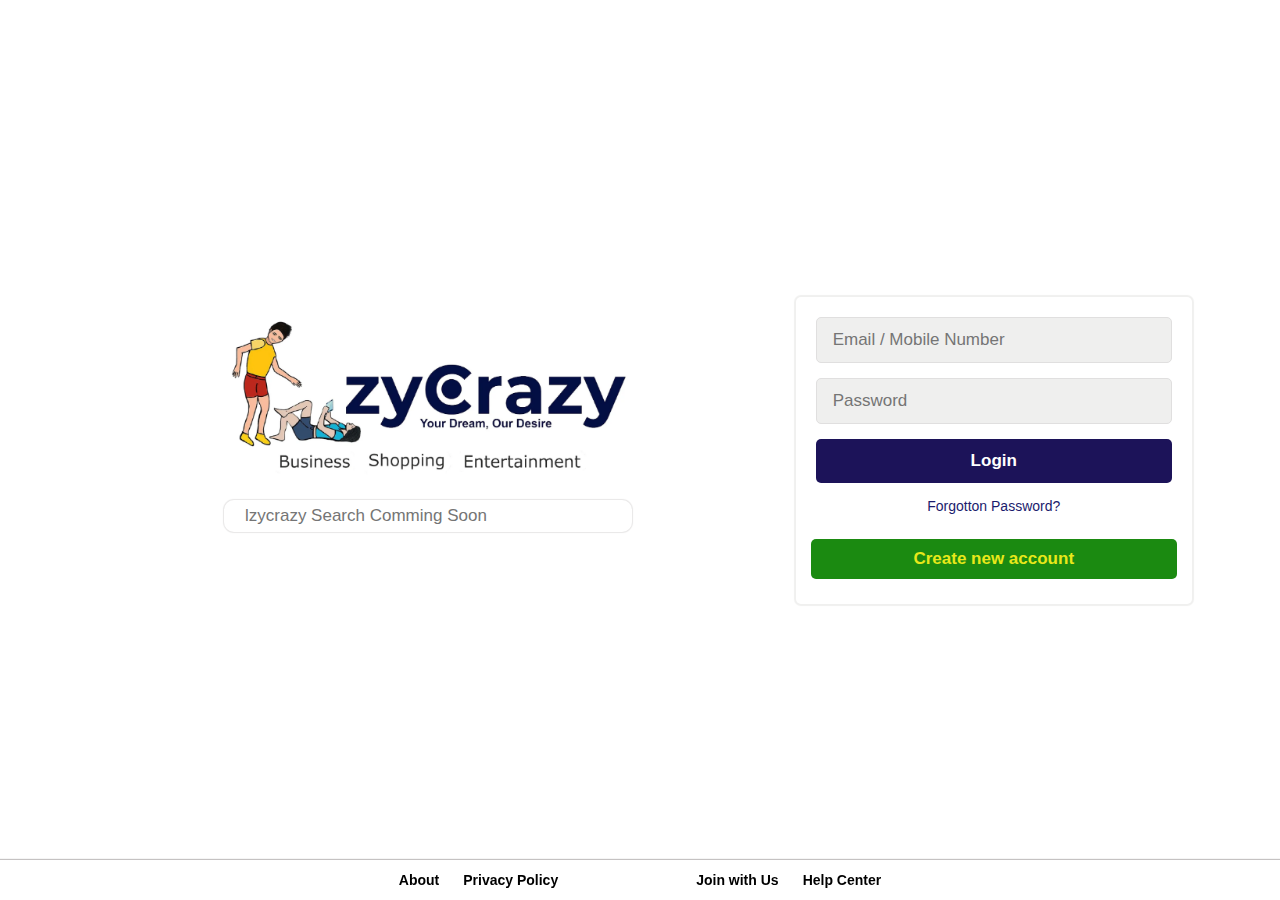
<file: index.html>
<!doctype html>
<html lang="en">

<head>
    <meta charset="utf-8">
    <meta name="viewport" content="width=device-width, initial-scale=1">
    <title>lzycrazy Login</title>
    <link rel="stylesheet" href="loginpage.css">
    <link rel="stylesheet" href="forgottonpass.css">
    <link rel="stylesheet" href="signUPform.css">
    <link rel="stylesheet" href="https://cdnjs.cloudflare.com/ajax/libs/font-awesome/6.5.1/css/all.min.css"
        integrity="sha512-DTOQO9RWCH3ppGqcWaEA1BIZOC6xxalwEsw9c2QQeAIftl+Vegovlnee1c9QX4TctnWMn13TZye+giMm8e2LwA=="
        crossorigin="anonymous" referrerpolicy="no-referrer" />
    <link href="https://cdn.jsdelivr.net/npm/bootstrap@5.3.2/dist/css/bootstrap.min.css" rel="stylesheet"
        integrity="sha384-T3c6CoIi6uLrA9TneNEoa7RxnatzjcDSCmG1MXxSR1GAsXEV/Dwwykc2MPK8M2HN" crossorigin="anonymous">
</head>

<body>
    <!---------------Forgotton password section--------------------->
    <div class="container-forgotton-password">
        <div class="main-section-forgotton">
            <div class="main-section-forgotton-header">
                <h4>Reset Password</h4>
                <button id="closeResetPassword">X</button>
            </div>
            <div class="forgotton-form-section">
                <label for="mobile">Registered Mobile Number</label>
                <input type="tel">
                <p>Please enter mobile number to Reset Your Password</p>
                <button>Send</button>
            </div>
        </div>
    </div>


    <!-- s--------------------Sing up form --------------------->
    <div class="main-container">
        <div class="container-signup-form">
            <div class="titel-and-close-btn">
                <h2>Sign Up</h2>
                <button onclick="backToLoginPage()">X</button>
            </div>
            <form action="" class="signup-main-form">
                <div class="main-form-inputs">
                    <div class="fname-lname">
                        <input type="text" placeholder="First Name" required>
                        <input type="text" placeholder="Last Name" required>
                    </div>
                    <div class="emailclass">
                        <input type="email" placeholder="email address" required>
                    </div>

                    <div class="mobile-gender">
                        <input type="tel" placeholder="Mobile Number" required>

                        <div class="gender-section">
                            <label for="Gender">Gender:</label>
                            <select name="Gender" id="" required>
                                <option value="select">Select</option>
                                <option value="male">Male</option>
                                <option value="female">Female</option>
                                <option value="other">Other</option>
                            </select>
                        </div>
                        <!-- <input type="text" placeholder="Gender" required> -->
                    </div>

                    <div class="date-of-birth">
                        <label for="dob">Date of birth:</label>
                        <input type="date">
                    </div>

                    <div class="country-state-city flag-relative">
                        <div class="label-input-flex">
                            <label for="country">Country:</label>
                            <select name="country" id="">
                                <option  value="india" selected>India</option>
                            </select>
                            <img class="india-flag-input" src="/images/indiaFlag_logo.jpeg" alt="">
                        </div>
                        
                        <div class="label-input-flex">
                            <label for="state">State:</label>
                            <select onchange="print_city('state', this.selectedIndex);" id="sts" name="stt" required></select>
                        </div>
                        <div class="label-input-flex">
                            <label for="state">City:</label>
                            <select id="state" required></select>
                        </div>
                    </div>

                    <div class="passwordclass">
                        <input type="password" placeholder="Password" required>
                        <input type="password" placeholder="Confirm Password" required>
                    </div>

                    <div class="btn-submit-section">
                        <input type="submit" value="Sign Up" class="submit-button">
                    </div>

                    <div class="text-contents">
                        <p>By Continuing, You Agree to Lzy Crazy <strong>Term & Conditions</strong> and Confirm that</p>
                        <p>You have Read Lzy Crazy <strong>Privacy Policy</strong></p>
                    </div>

                </div>
            </form>
        </div>
    </div>

    <!-- main-page of login page----------------------------------- -->
    <div class="container-login">
        <div class="main-login-page">
            <div class="main-logo-search">
                <img src="/images/logo2.png" alt="logo">
                <div class="input-search">
                    <input type="text" name="" id="" placeholder="lzycrazy Search Comming Soon">
                    <a href=""><i class="fa-solid fa-magnifying-glass search-icon-size-color"></i></a>
                </div>
            </div>
            <!-- login form -->
            <div class="main-login-form">
                <!-- <h2>Login</h2> -->
                <form action="" class="form-login">
                    <div class="take-input-fromUser">
                        <!-- <label for="email/mobile">Email address / Mobile Number</label> -->
                        <input type="text" placeholder="Email / Mobile Number">
                        <!-- <label for="password">Password</label> -->
                        <input type="password" placeholder="Password">
                        <a href="" class="login-btn">Login</a>
                    </div>
                </form>

                <div class="button-signup-forgetpassword">
                    <button class="foget-password-btn" onclick="openForgottonSection()">Forgotton Password?</button>
                    <button class="create-account" onclick="newAccount()">Create new account</button>
                </div>
            </div>
        </div>

        <div class="footer-login">
            <a href="">About</a>
            <a href="">Privacy Policy</a>
            <a href="">
                <div id="scroll-container">
                    <div id="scroll-text">We are Hiring</div>
                </div>
            </a>
            <a href="">Join with Us</a>
            <a href="">Help Center</a>
        </div>

    </div>


    <script src="loginpage.js"></script>
    <script src="cities.js"></script>
    <script language="javascript">print_state("sts");</script>
    <script src="https://cdn.jsdelivr.net/npm/@popperjs/core@2.11.8/dist/umd/popper.min.js"
        integrity="sha384-I7E8VVD/ismYTF4hNIPjVp/Zjvgyol6VFvRkX/vR+Vc4jQkC+hVqc2pM8ODewa9r"
        crossorigin="anonymous"></script>
    <script src="https://cdn.jsdelivr.net/npm/bootstrap@5.3.2/dist/js/bootstrap.min.js"
        integrity="sha384-BBtl+eGJRgqQAUMxJ7pMwbEyER4l1g+O15P+16Ep7Q9Q+zqX6gSbd85u4mG4QzX+"
        crossorigin="anonymous"></script>
    <script src="https://cdn.jsdelivr.net/npm/bootstrap@5.3.2/dist/js/bootstrap.bundle.min.js"
        integrity="sha384-C6RzsynM9kWDrMNeT87bh95OGNyZPhcTNXj1NW7RuBCsyN/o0jlpcV8Qyq46cDfL"
        crossorigin="anonymous"></script>
</body>

</html>
</file>
<file: loginpage.css>
* {
    margin: 0;
    padding: 0;
    box-sizing: border-box;
    font-family: Arial, Helvetica, sans-serif;
}

.container-login {
    /* background-color: rgb(220, 217, 217); */
    background-color: rgb(255, 255, 255);
    width: 100%;
    height: 100vh;
    position: relative;
    display: flex;
    align-items: center;
    justify-content: center;
}


/* -----main-login-page------------------ */
.main-login-page {
    /* background-color: rgb(136, 94, 94); */
    background-color: transparent;
    display: flex;
    align-items: start;
    /* justify-content: center; */
    justify-content: space-around;
    padding: 10px;
    width: 90%;
}

/* -----main-login-left-section for logo---------- */

.main-logo-search {
    /* background-color: rgb(192, 186, 186); */
    /* border: 1px solid black; */
    flex-basis: 60%;
    display: flex;
    flex-direction: column;
    align-items: center;
}

.main-logo-search img {
    /* background-color: rgb(243, 74, 74); */
    /* border: 1px solid black; */
    width: 60%;
    margin: 15px;
}

.input-search {
    /* background-color: rgb(255, 101, 101); */
    /* border: 1px solid rgb(255, 255, 255); */
    background-color: transparent;
    box-shadow: 0px 0px 1px 1px rgb(232, 231, 231);
    border-radius: 10px;
    width: 60%;
    display: flex;
    align-items: center;
}

.input-search input {
    /* background-color: rgb(245, 235, 103); */
    /* border: 1px solid rgb(0, 0, 0); */
    background-color: transparent;
    border: none;
    border-radius: 10px;
    width: 94%;
    margin: 1px;
    font-size: 17px;
    padding: 5px 20px;
}

.input-search input::placeholder {
    /* background-color: rgb(235, 234, 234); */
    font-size: 17px;
}

.search-icon-size-color {
    /* background-color: rgb(143, 143, 134); */
    /* border: 1px solid black; */
    text-decoration: none;
    color: rgb(47, 47, 116);
    font-size: 16px;
}


/* -----main-login-right section for login form---------- */
.main-login-form {
    background-color: #ffffff;
    box-shadow: 0px 0px 1px 2px rgb(240, 240, 239);
    border-radius: 5px;
    text-align: center;
    flex-basis: 35%;
    padding: 15px;
}

/* .main-login-form h2 {
    background-color: rgb(255, 119, 40);
    border-radius: 5px;
    text-align: center;
    padding: 10px;
} */

.form-login {
    /* background-color: rgb(170, 170, 246); */
    /* border: 1px solid black; */
    border-radius: 5px;
    /* padding: 10px; */
}

.take-input-fromUser {
    /* background-color: rgb(155, 255, 153); */
    /* border: 1px solid black; */
    border-radius: 5px;
    padding: 5px;
    display: flex;
    flex-direction: column;
    justify-content: center;
    align-items: center;
}

.take-input-fromUser input {
    background-color: rgb(239, 239, 238);
    border: 1px solid rgb(224, 223, 223);
    border-radius: 5px;
    width: 100%;
    margin-bottom: 15px;
    padding: 12px 16px;
    font-size: 17px;
}

.take-input-fromUser input::placeholder {
    /* background-color: rgb(235, 234, 234); */
    font-size: 17px;
}

/* 
.take-input-fromUser label {
    background-color: rgb(171, 201, 233);
    border: 1px solid black;
    font-size: 14px;

} */

.login-btn {
    background-color: #1c1359;
    border-radius: 5px;
    text-decoration: none;
    color: #ffffff;
    font-weight: 600;
    font-size: 17px;
    text-align: center;
    width: 100%;
    /* margin: 2px auto; */
    padding: 12px;
}

/* .login-btn:hover {
    background-color: #23176f;
} */

.button-signup-forgetpassword {
    /* background-color:rgb(156, 192, 243); */
    display: flex;
    flex-direction: column;
    align-items: center;
}

.foget-password-btn {
    background-color: rgb(255, 255, 255);
    border: none;
    color: rgb(27, 27, 109);
    margin: 10px 0px 15px 0px;
    font-size: 14px;
}

.foget-password-btn:hover {
    text-decoration: underline rgb(27, 27, 109);
}

.create-account {
    background-color: rgb(27, 138, 17);
    /* border-bottom: 1px solid black; */
    /* text-decoration: none; */
    border: none;
    border-radius: 5px;
    width: 100%;
    color: #e8e81a;
    margin: 10px;
    padding: 10px;
    font-size: 17px;
    font-weight: bold;
}

.create-account:hover {
    background-color: rgb(41, 160, 18);
}

/* -------footer------------- */
.footer-login {
    /* border-top: 1px solid rgb(186, 181, 181); */
    background-color: #ffffff;
    box-shadow: 0px 0px 1px 1px rgb(197, 194, 194);
    position: fixed;
    width: 100%;
    bottom: 0px;
    display: flex;
    align-items: center;
    justify-content: center;
}

.footer-login a {
    /* background-color: rgb(250, 221, 221); */
    text-decoration: none;
    padding: 2px 2px;
    margin: 10px 10px;
    color: black;
    font-weight: 550;
    font-size: 14px;
}

/* ---------font running---------------- */
#scroll-container {
    /* border: 1px solid rgb(237, 31, 31); */
    border-radius: 5px;
    overflow: hidden;
}

#scroll-container:hover {
    /* border: 1px solid rgb(237, 31, 31); */
    background-color: #f2f3f3;
    /* border-radius: 5px; */
    /* overflow: hidden; */
}

#scroll-text {
    /* animation properties */
    color: rgb(3, 87, 14);
    -moz-transform: translateX(100%);
    -webkit-transform: translateX(100%);
    transform: translateX(100%);

    -moz-animation: my-animation 5s linear infinite;
    -webkit-animation: my-animation 5s linear infinite;
    animation: my-animation 5s linear infinite;
}

/* for Firefox */
@-moz-keyframes my-animation {
    from {
        -moz-transform: translateX(100%);
    }

    to {
        -moz-transform: translateX(-100%);
    }
}

/* for Chrome */
@-webkit-keyframes my-animation {
    from {
        -webkit-transform: translateX(100%);
    }

    to {
        -webkit-transform: translateX(-100%);
    }
}

@keyframes my-animation {
    from {
        -moz-transform: translateX(100%);
        -webkit-transform: translateX(100%);
        transform: translateX(100%);
    }

    to {
        -moz-transform: translateX(-100%);
        -webkit-transform: translateX(-100%);
        transform: translateX(-100%);
    }
}



/* ---------------media Query--------------- */
@media only screen and (max-width : 500px) {
    .container-login {
        /* background-color: rgb(241, 138, 138); */
        /* background-color: rgb(255, 255, 255); */
        height: 93vh;
        width: 100%;
        display: flex;
        align-items: center;
        justify-content: center;
    }

    /* -----main-login-page------------------ */
    .main-login-page {
        /* background-color: rgb(136, 94, 94); */
        /* background-color: transparent; */
        display: flex;
        align-items: center;
        flex-direction: column;
        padding: 5px;
        width: 95%;
        /* height: 95%; */
        gap: 20px;
    }

    /* -----main-login-left-section for logo---------- */

    .main-logo-search {
        /* background-color: rgb(192, 186, 186); */
        /* border: 1px solid black; */
        flex-basis: 40%;
        display: flex;
        flex-direction: column;
        align-items: center;
    }

    .main-logo-search img {
        /* background-color: rgb(243, 74, 74); */
        /* border: 1px solid black; */
        width: 98%;
        margin: 8px;
    }

    .input-search {
        /* background-color: rgb(255, 101, 101); */
        /* border: 1px solid rgb(255, 255, 255); */
        /* background-color: transparent; */
        box-shadow: 0px 0px 1px 1px rgb(232, 231, 231);
        border-radius: 10px;
        width: 95%;
        display: flex;
        align-items: center;
    }

    .search-icon-size-color {
        /* background-color: rgb(143, 143, 134); */
        /* border: 1px solid black; */
        text-decoration: none;
        color: rgb(47, 47, 116);
        font-size: 18px;
        margin-right: 15px;
    }

    /* -----main-login-right section for login form---------- */
    .main-login-form {
        /* background-color: #ffffff; */
        box-shadow: 0px 0px 1px 2px rgb(240, 240, 239);
        border-radius: 5px;
        text-align: center;
        flex-basis: 40%;
        padding: 15px;
        width: 98%;
    }

    .footer-login a {
        /* background-color: rgb(250, 221, 221); */
        text-decoration: none;
        padding: 2px 2px;
        margin: 16px 5px;
        color: black;
        font-weight: normal;
        font-size: 12px;
    }

}

@media only screen and (max-width : 400px) {
    .footer-login a {
        /* background-color: rgb(250, 221, 221); */
        text-decoration: none;
        padding: 2px 2px;
        margin: 16px 5px;
        color: black;
        font-weight: normal;
        font-size: 10px;
    }
}
</file>
<file: forgottonpass.css>
* {
    margin: 0;
    padding: 0;
    box-sizing: border-box;
    font-family: Arial, Helvetica, sans-serif;
}

.container-forgotton-password {
    /* background-color:rgb(255, 255, 255); */
    /* display: flex; */
    align-items: center;
    justify-content: center;
    width: 100%;
    position: fixed;
    top: 150px;
    /* left: 0px; */
    z-index: 6;
    display: none;
}

.main-section-forgotton {
    background-color: rgb(255, 255, 255);
    box-shadow: 0px 0px 2px 1px rgb(134, 130, 130);
    /* border: 1px solid black; */
    padding: 2px 10px;
    border-radius: 10px;
    display: flex;
    flex-direction: column;
    align-items: center;
    justify-content: center;
    /* width: 25%; */
}

.main-section-forgotton-header {
    /* background-color: transparent; */
    border-bottom: 1px solid rgb(199, 195, 195);
    width: 100%;
    margin: 5px;
    padding: 5px 8px;
    display: flex;
    align-items: center;
    justify-content: space-between;
}

.main-section-forgotton-header h4 {
    /* background-color: rgb(0, 204, 255); */
    font-size: 20px;
    color: rgb(24, 24, 89);
}

.main-section-forgotton-header button {
    /* background-color: rgb(162, 255, 0); */
    background-color: transparent;
    border: none;
    font-size: 18px;
    font-weight: bold;
}

.forgotton-form-section {
    /* background-color: rgb(198, 45, 253); */
    /* border: 1px solid black; */
    border-radius: 10px;
    margin: 15px 3px;
    padding: 5px;
    display: flex;
    flex-direction: column;
}

.forgotton-form-section label {
    /* background-color: rgb(184, 253, 45); */
    font-size: 15px;
    color: rgb(73, 73, 73);
}

.forgotton-form-section input {
    /* background-color: rgb(184, 253, 45); */
    border: 1px solid rgb(134, 130, 130);
    border-radius: 5px;
    padding: 8px;
    font-size: 18px;
    color: rgb(0, 0, 0);
    outline: none;
}

.forgotton-form-section p {
    padding: 2px;
    font-size: 12px;
    color: rgb(73, 73, 73);
}

.forgotton-form-section button {
    background-color: green;
    color: rgb(255, 255, 255);
    border: none;
    border-radius: 8px;
    width: 50%;
    padding: 2px;
    font-size: 20px;
    margin: 0 auto;
}

.forgotton-form-section button:hover {
    background-color: rgb(6, 147, 6);
    color: rgb(255, 255, 255);
}


/* ---------------media Query--------------- */
@media only screen and (max-width : 1280px) {
    .container-forgotton-password {
        position: fixed;
        top: 230px;
    }
}
</file>
<file: signUPform.css>
* {
    margin: 0;
    padding: 0;
    box-sizing: border-box;
    font-family: Arial, Helvetica, sans-serif;
}

.main-container {
    background-color: rgb(171, 85, 168);
    background-color: transparent;
    display: flex;
    flex-direction: column;
    align-items: center;
    justify-content: center;
    width: 100%;
    position: fixed;
    top: -10px;
    z-index: 4;
    display: none;
}

.container-signup-form {
    background-color: rgb(255, 255, 255);
    box-shadow: 0px 0px 2px 1px rgb(134, 130, 130);
    display: flex;
    flex-direction: column;
    align-items: center;
    justify-content: center;
    margin: 30px;
    padding: 10px;
    border-radius: 10px;
    /* height: 94vh; */
    /* overflow: scroll; */
}

.titel-and-close-btn {
    /* background-color: rgb(185, 238, 157); */
    border-bottom: 1px solid rgb(193, 189, 189);
    width: 100%;
    display: flex;
    flex-direction: row;
    align-items: center;
    justify-content: space-between;
    margin: 5px;
    padding-bottom: 5px;
}

.container-signup-form h2 {
    /* background-color: rgb(255, 119, 0); */
    padding: 10px;
    font-size: 20px;
    font-weight: bold;
    color: rgb(22, 22, 91);
}

.container-signup-form button {
    /* background-color: rgb(0, 255, 17); */
    background-color: transparent;
    padding: 10px;
    font-weight: bold;
    border: none;
}

.signup-main-form {
    /* background-color: rgb(239, 141, 48); */
    /* border: 1px solidd black; */
    display: flex;
    flex-direction: column;
    align-items: center;
    justify-content: center;
    padding: 5px;
    border-radius: 10px;
    /* overflow-y: scroll; */
}


/* -------------------------------- */
.main-form-inputs {
    /* background-color: rgb(170, 165, 245); */
    padding: 5px;
}

.fname-lname {
    /* background-color: rgb(245, 165, 221); */
    display: flex;
    align-items: center;
    justify-content: space-between;
}

.fname-lname input {
    /* background-color: rgb(206, 242, 198); */
    border: 1px solid rgb(134, 130, 130);
    border-radius: 5px;
    width: 46%;
    padding: 8px;
    margin: 5px;
    font-size: 16px;
    outline: none;
}

.emailclass {
    /* background-color: rgb(201, 212, 0); */
}

.emailclass input {
    /* background-color: rgb(206, 242, 198); */
    border: 1px solid rgb(134, 130, 130);
    border-radius: 5px;
    width: 95%;
    padding: 8px;
    margin: 10px 5px;
    font-size: 16px;
    outline: none;
}

.mobile-gender {
    /* background-color: rgb(245, 165, 221); */
    display: flex;
    align-items: center;
    justify-content: space-between;
}

.mobile-gender input {
    /* background-color: rgb(206, 242, 198); */
    border: 1px solid rgb(134, 130, 130);
    border-radius: 5px;
    width: 46%;
    padding: 8px;
    margin: 5px;
    font-size: 16px;
    outline: none;
}

.gender-section {
    /* background-color: rgb(206, 242, 198); */
    border: none;
    border-radius: 5px;
    width: 46%;
    padding: 8px;
    margin: 5px;
    font-size: 16px;
}

.gender-section select {
    /* background-color: rgb(93, 237, 61); */
    border: 1px solid rgb(134, 130, 130);
    border-radius: 5px;
    width: 70%;
    padding: 8px;
    font-size: 16px;
    outline: none;
}

.date-of-birth {
    /* background-color: rgb(107, 77, 177); */
}

.date-of-birth label {
    /* background-color: rgb(117, 195, 98); */
    padding-left: 5px;
    color: black;
    font-size: 17px;
}

.date-of-birth input {
    /* background-color: rgb(206, 242, 198); */
    border: 1px solid rgb(134, 130, 130);
    border-radius: 5px;
    width: 30%;
    padding: 8px;
    margin: 8px 5px;
    font-size: 16px;
    outline: none;
}

.country-state-city {
    /* background-color: rgb(126, 174, 245); */
    margin-block: 5px;
    display: flex;
    /* width: 95%; */
}

.flag-relative {
    position: relative;
}

.india-flag-input {
    position: absolute;
    top: 30px;
    left: 95px;
    height: 30px;
    width: 40px;
    outline: none;
}

.label-input-flex {
    /* background-color: red; */
    display: flex;
    flex-direction: column;
    justify-content: start;
    width: 100%;
}

.label-input-flex label {
    /* background-color: rgb(39, 220, 69); */
    padding-left: 5px;
    color: black;
    font-size: 17px;
}

.label-input-flex select {
    /* background-color: rgb(179, 180, 178); */
    border: 1px solid rgb(134, 130, 130);
    border-radius: 5px;
    width: 95%;
    padding: 8px;
    margin: 0px 5px;
    font-size: 16px;
    outline: none;
}

.passwordclass {
    /* background-color: rgb(74, 186, 126); */
}

.passwordclass input {
    /* background-color: rgb(206, 242, 198); */
    border: 1px solid rgb(134, 130, 130);
    border-radius: 5px;
    width: 46%;
    padding: 8px;
    margin: 8px 5px;
    font-size: 16px;
    outline: none;
}

.btn-submit-section {
    /* background-color: rgb(136, 217, 141); */
    margin-block: 15px;
    width: 100%;
    display: flex;
    justify-content: center;
}

.submit-button {
    background-color: rgb(35, 36, 110);
    color: white;
    border: 1px solid blue;
    border-radius: 8px;
    padding: 8px;
    width: 40%;
    font-size: 17px;
    font-weight: bold;
    letter-spacing: 1px;
    cursor: pointer;
}

/* .submit-button:hover {
    color: rgb(35, 36, 110);
    background-color: white;
} */

.text-contents {
    /* background-color: aqua; */

}

.text-contents p {
    /* background-color: rgb(255, 128, 0); */
    margin-bottom: 0px;
    text-align: center;
    font-size: 14px;
}

/* ---------------media Query--------------- */
@media only screen and (max-width : 1280px) {
    .main-container {
        position: fixed;
        top: 40px;
    }
}

@media only screen and (max-width : 500px) {
    .main-container {
        position: fixed;
        top: 90px;
    }

    .fname-lname input {
        /* background-color: rgb(206, 242, 198); */
        border: 1px solid rgb(4, 4, 4);
        border-radius: 5px;
        width: 46%;
        padding: 8px;
        margin: 5px;
        font-size: 13px;
    }

    .emailclass input {
        /* background-color: rgb(206, 242, 198); */
        border: 1px solid rgb(0, 0, 0);
        border-radius: 5px;
        width: 95%;
        padding: 8px;
        margin: 10px 5px;
        font-size: 13px;
    }

    .mobile-gender input {
        /* background-color: rgb(206, 242, 198); */
        border: 1px solid rgb(0, 0, 0);
        border-radius: 5px;
        width: 40%;
        padding: 8px;
        margin: 5px;
        font-size: 13px;
    }

    .gender-section label {
        padding-right: 5px;
    }

    .gender-section {
        /* background-color: rgb(206, 242, 198); */
        border: none;
        border-radius: 5px;
        width: 58%;
        padding: 8px;
        margin: 5px;
        font-size: 13px;
        display: flex;
        align-items: center;
    }

    .date-of-birth label {
        /* background-color: rgb(117, 195, 98); */
        padding-left: 5px;
        color: black;
        font-size: 12px;
    }

    .date-of-birth input {
        /* background-color: rgb(206, 242, 198); */
        border: 1px solid rgb(0, 0, 0);
        border-radius: 5px;
        width: 40%;
        padding: 8px;
        margin: 8px 0px;
        font-size: 13px;
    }

    .india-flag-input {
        position: absolute;
        top: 27px;
        left: 53px;
        height: 15px;
        width: 25px;
        outline: none;
    }

    .label-input-flex {
        /* background-color: red; */
        display: flex;
        flex-direction: column;
        /* align-items: center; */
        justify-content: start;
    }

    .label-input-flex label {
        /* background-color: rgb(39, 220, 69); */
        padding-left: 5px;
        color: black;
        font-size: 12px;
    }

    .label-input-flex select {
        /* background-color: rgb(179, 180, 178); */
        border: 1px solid black;
        border-radius: 5px;
        width: 95%;
        padding: 8px;
        margin: 0px 5px;
        font-size: 13px;
    }

    .passwordclass input {
        /* background-color: rgb(206, 242, 198); */
        border: 1px solid rgb(3, 3, 3);
        border-radius: 5px;
        width: 45%;
        padding: 8px;
        margin: 8px 5px;
        font-size: 13px;
    }

    .submit-button {
        background-color: rgb(35, 36, 110);
        color: white;
        border: 1px solid blue;
        border-radius: 8px;
        padding: 8px;
        width: 50%;
        font-size: 14px;
        font-weight: bold;
        letter-spacing: 1px;
        cursor: pointer;
    }

    .text-contents p {
        /* background-color: rgb(255, 128, 0); */
        margin-bottom: 0px;
        text-align: center;
        font-size: 9px;
    }

}

@media only screen and (max-width : 400px) {
    .main-container {
        position: fixed;
        top: 30px;
    }

    .text-contents p {
        /* background-color: rgb(255, 128, 0); */
        margin-bottom: 0px;
        text-align: center;
        font-size: 8px;
    }
}
</file>
